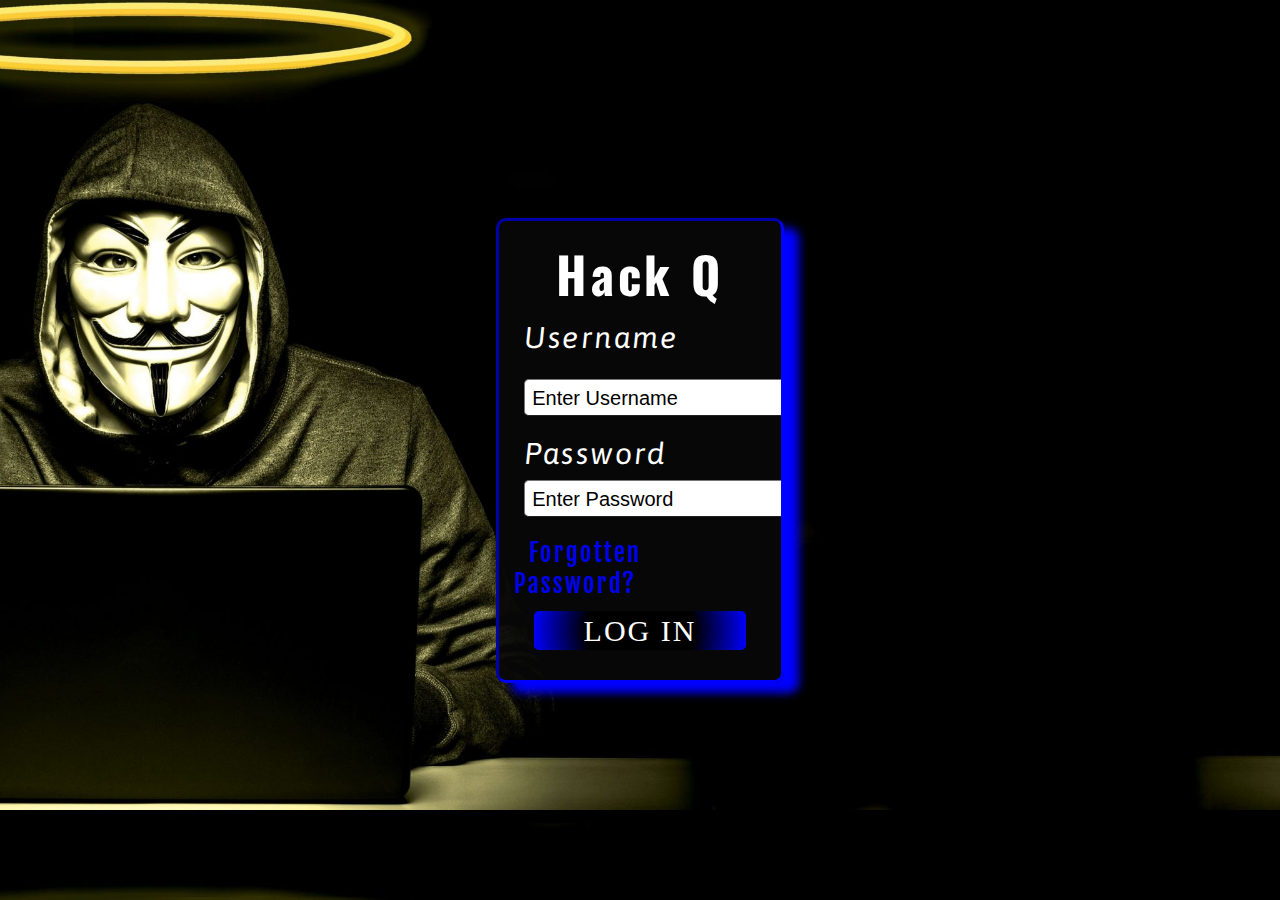
<file: index.html>
<!doctype html> <html> <head> <title>Hack Q Login Page </title> <meta name="viewport" content="width=device-width, initial-scale=1.0"> <link rel="preconnect" href="https://fonts.googleapis.com"><link rel="preconnect" href="https://fonts.gstatic.com" crossorigin><link href="https://fonts.googleapis.com/css2?family=Oswald&display=swap" rel="stylesheet"> <link rel="preconnect" href="https://fonts.googleapis.com"><link rel="preconnect" href="https://fonts.gstatic.com" crossorigin><link href="https://fonts.googleapis.com/css2?family=Asap:ital,wght@1,600&display=swap" rel="stylesheet"> <link rel="preconnect" href="https://fonts.googleapis.com"><link rel="preconnect" href="https://fonts.gstatic.com" crossorigin><link href="https://fonts.googleapis.com/css2?family=Asap:ital,wght@1,600&family=Fjalla+One&display=swap" rel="stylesheet"> </head> <style>*{margin:0; padding:0;}body{background-image:url('Hack Q/Hackerscaled.jpg'); background-position:945px -90px; background-size:cover; color:white;}/* key frames */ @keyframes move{0%{border-color:yellow blue blue blue;}10%{border-color:yellow yellow blue blue;}20%{border-color:yellow yellow yellow blue;}30%{border-color:yellow yellow yellow yellow;}40%{border-color:#0048BA #7CB9E8 #DB2D43 #E52B50;}50%{border-color:#3B7A57#FFBF00 #9966CC #3DDC84;}60%{border-color:#841B2D #00FFFF #D0FF14 #007FFF;}70%{border-color:#7C0A02 #2E5894 #3D0C02 #54626F;}80%{border-color:#1F75FE #333399 #8A2BE2 #66FF00;}90%{border-color:#FFAA1D #1B4D3E #AA381E #FBEC5D;}100%{border-color:#8F00FF #8806CE #87421F #9EFD38;}}.main{display:flex; justify-content:center; align-items:center; width:100vw; height:100vh;}#main{background-color:rgba(8,8,8,0.9); border-radius:10px; color:white; text-align:center; box-shadow:15px 10px 10px blue; border-style:inset; border-color:blue; animation-name:move; animation-duration:5s; animation-iteration-count:infinite; width:22vw; height:51vh; overflow:auto;}h1{padding-top:15px; letter-spacing:3.7px; font-size:50px; text-align:center; font-family: 'Oswald', sans-serif;}form{font-size:21px; padding-bottom:30px; letter-spacing:2px;}#user{padding-top:10px; /* padding-right:120px; */ padding-bottom:0px; font-style:italic; font-size:30px; text-align:left; letter-spacing:2.5px; padding-left:25px; font-family: 'Asap', sans-serif;}#input{padding-right:30px; text-align:left; padding-left:25px; padding-top:25px;}#password{padding-right:220px; padding-top:20px; font-style:italic; text-align:left; padding-left:25px; font-size:30px; letter-spacing:2.5px; font-family: 'Asap', sans-serif;}#inpas{padding-right:30px; padding-top:10px; text-align:left; padding-left:25px;}#for{padding-right:50px; text-decoration:none; padding-top:20px; margin-bottom:15px; text-align:left; padding-left:15px; font-size:25px; font-family: 'Asap', sans-serif;font-family: 'Fjalla One', sans-serif;}#for:hover{text-decoration:underline; color:red;}#asd{margin-top:20px; text-decoration:none; padding:3px 50px; border-radius:5px; font-size:30px; color:white; background-image:radial-gradient(circle,black 50%, blue);}#asd:hover{color:white; background-image:radial-gradient(circle,black 50%, red); letter-spacing:3px;}input{font-size:20px; padding-right:30px; padding-left:7px; padding-top:7px; padding-bottom:5px; border-radius:5px; border-style:outset; border-width:1px; color:indigo;}.error{color:red; letter-spacing:2px; text-align:left; padding-left:25px; font-size:20px;}::selection{color:black; background-color:rgb(20,50,200);}::placeholder{color:black;}/* Media Query */ @media screen and (max-width: 500px){.main{background-image: url('Hack Q/one (1).jpg'); background-size: cover;}#main{width:70vw; height:55vh;}h1{font-size:2rem; padding-top:15px;}#user,#password, #for{font-size:22px; padding-right:0;}#asd{font-size:22px; padding:3px 27px;}#myname, #pas{width:50vw; height:3vh; font-size:20px;}#input{font-size:10px;}}/* second Media Query */ @media screen and (max-width: 400px){#for{font-size:15px;}#myname,#pas{padding:3px 10px;}#er1.error, #er2.error{font-size:15px;}}/*Media Query in Height */ @media screen and (max-height: 578px){h1{font-size:20px;}#user,#password{font-size:18px;}#myname, #pas{padding:1px 5px;}}</style> <body> <div class="main"> <div id="main"> <h1>Hack Q</h1> <form type="post"> <div id="user">Username</div><div id="input"><input type="email" maxlength="20" placeholder="Enter Username"id="myname" required autocomplete="off"></div><p id="er1" class="error"></p><div id="password">Password</div><div id="inpas"><input type="password" maxlength="16" placeholder="Enter Password" id="pas" required autocomplete="off" ></div><p id="er2" class="error"></p><div id="for"><a href="#" id="for" onclick="fors()">Forgotten Password? </a></div><a href="#" id="asd"onclick="login()">LOG IN</a> </form> </div></div><script>let email=document.getElementById("myname"); let password=document.getElementById("pas"); const id="rs1644818@gmail.com"; const no=12345678; let admin='admin'; function login(){if(email.value==""&&password.value==""){document.getElementById("er1").innerHTML="*Enter Email id*"; document.getElementById("er2").innerHTML="*Enter Password*"; email.style.border="4px double red"; email.focus(); password.style.border="4px double red"; password.focus();}else if(email.value==""){document.getElementById("er1").innerHTML="*Enter Email Id*"; document.getElementById("er2").innerHTML="";}else if(password.value==""){document.getElementById("er1").innerHTML=""; document.getElementById("er2").innerHTML="*Enter Password*";}else if(email.value==id&&password.value==no){window.location.href="Hack Q/hackqhome.html";}else if(email.value==admin&&password.value==admin){window.location.href="Hack Q/hackqhome.html";}else if(email.value!=id&&password.value!=no){document.getElementById("er1").innerHTML="*Wrong Email id*"; document.getElementById("er2").innerHTML="*Wrong Password*";}else if(email.value==id&&password.value!=no){document.getElementById("er2").innerHTML="*Wrong Password*"; document.getElementById("er1").innerHTML="";}else if(password.value==no&&email.value!=id){document.getElementById("er1").innerHTML="*Wrong Email id*"; document.getElementById("er2").innerHTML="";}else{document.getElementById("er1").innerHTML=""; document.getElementById("er2").innerHTML="";}}function fors(){email.value='admin'; password.value='admin';}window.addEventListener('keydown',function(lol){let check=lol.key; if(check=='Enter'){login();}}); email.addEventListener('textInput',function(){if(email.value.length>=5){document.getElementById("er1").innerHTML="";}else{document.getElementById("er1").innerHTML="*Enter Email Id*";}}); password.addEventListener('textInput',function(){if(password.value.length>=7){document.getElementById("er2").innerHTML="";}}); </script> </body> </html>
</file>
